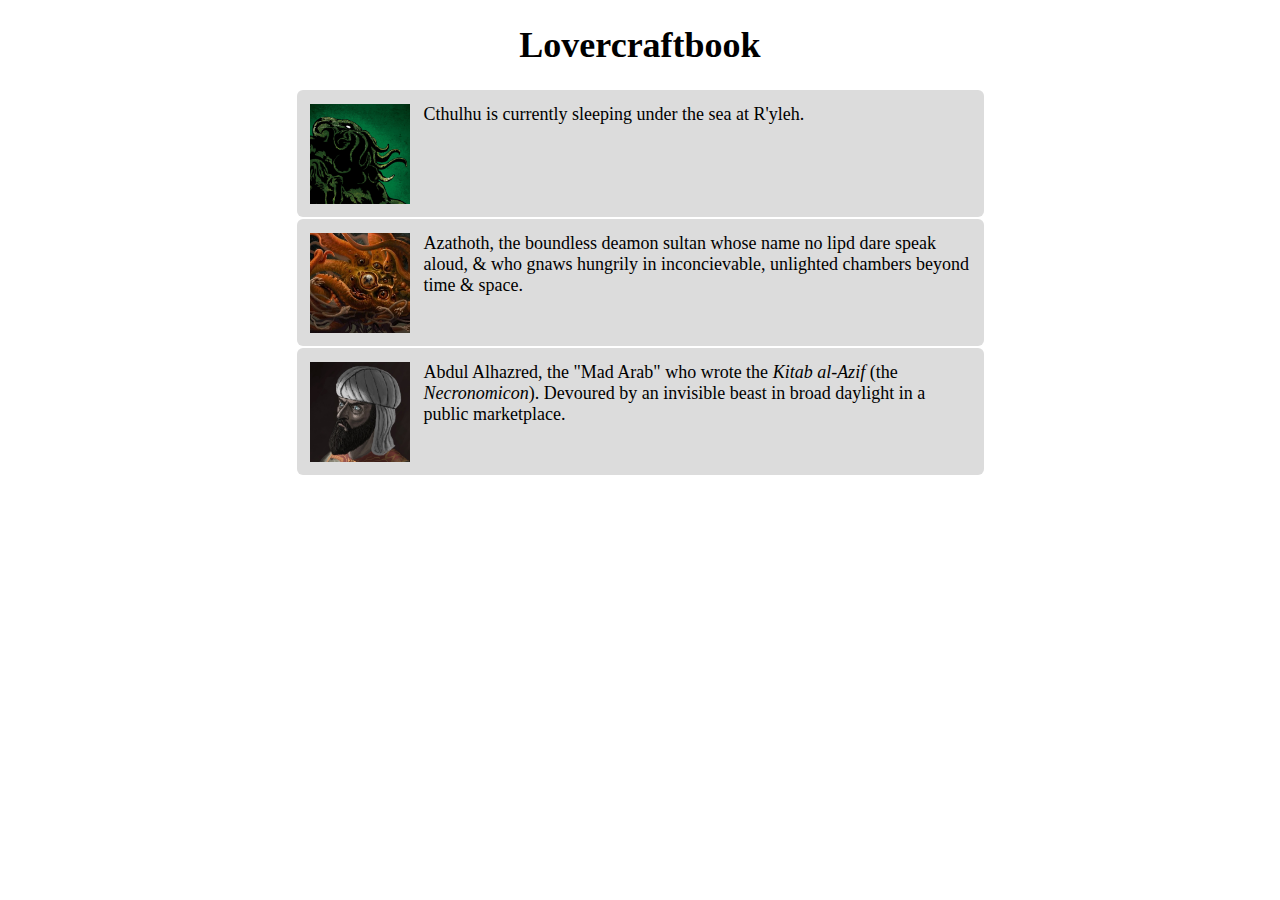
<file: index.html>
<!doctype html>
<html>
  <head>
    <meta charset="UTF-8">
    <title>Lovecraftbook: Media Objects via Flexbox</title>
    <link rel="stylesheet" href="styles/main.css">
  </head>
  <body>

    <h1>Lovercraftbook</h1>

    <div class="media-object">
      <img src="images/cthulhu.jpg" alt="cthulhu">
      <div class="media-text">
        Cthulhu is currently sleeping under the sea at R'yleh.
      </div>
    </div>

    <div class="media-object">
      <img src="images/azathoth.jpg" alt="azathoth">
      <div class="media-text">
        Azathoth, the boundless deamon sultan whose name no lipd dare speak aloud, &amp; who gnaws hungrily in inconcievable, unlighted chambers beyond time &amp; space.
      </div>
    </div>

    <div class="media-object">
      <img src="images/abdul-alhazred.jpg" alt="abdul-alhazred">
      <div class="media-text">
        Abdul Alhazred, the "Mad Arab" who wrote the <i>Kitab al-Azif</i> (the <i>Necronomicon</i>). Devoured by an invisible beast in broad daylight in a public marketplace.
      </div>
    </div>

  </body>
</html>
</file>
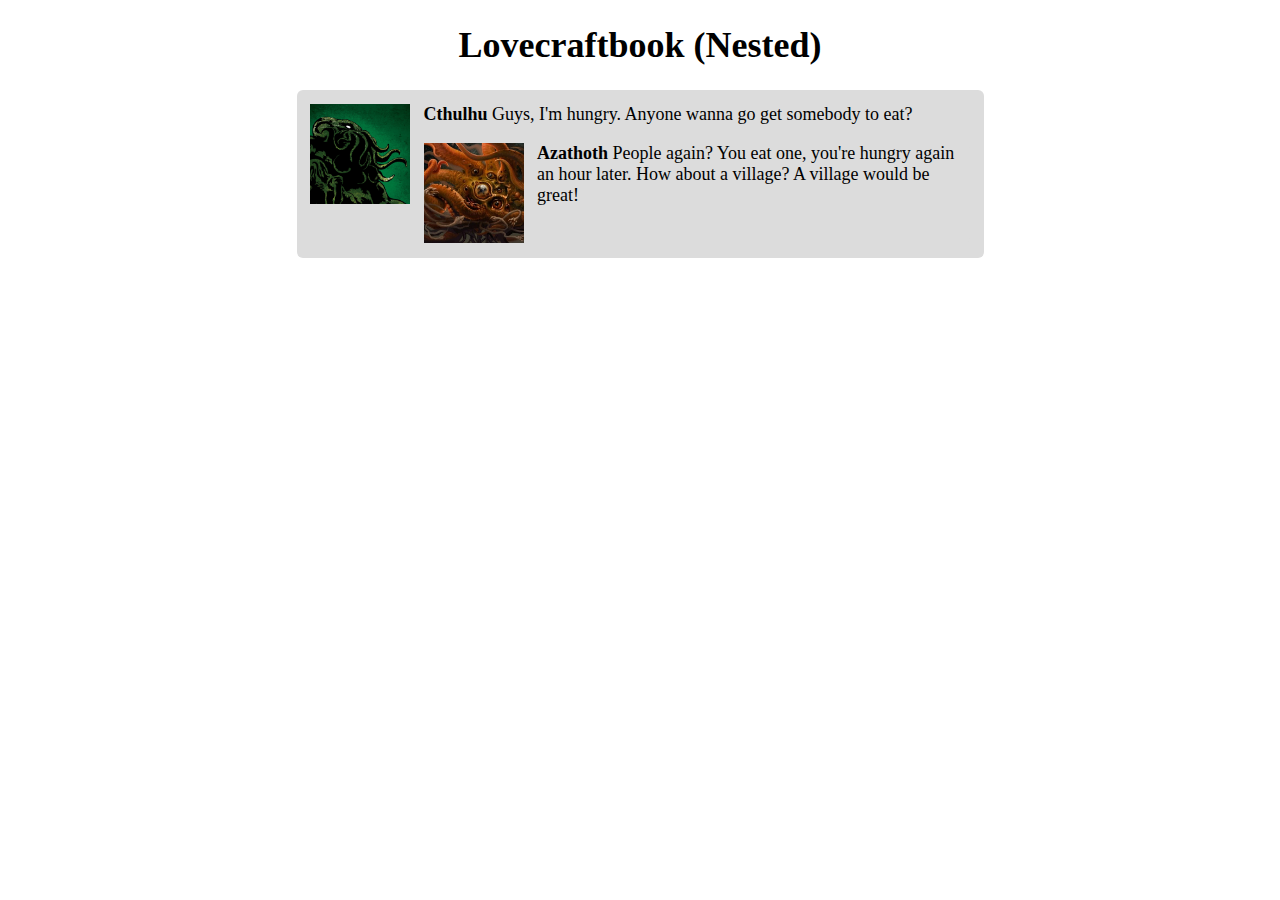
<file: index-nested.html>
<!doctype html>
<html>
  <head>
    <meta charset="UTF-8">
    <title>Lovecraftbook: Nested Media Objects via Flexbox</title>
    <link rel="stylesheet" href="styles/main.css">
  </head>
  <body>

    <h1>Lovecraftbook (Nested)</h1>

    <div class="media-object">
      <img src="images/cthulhu.jpg" alt="Cthulhu">
      <div class="media-text">
        <p>
          <b>Cthulhu</b> Guys, I'm hungry. Anyone wanna go get somebody to eat?
        </p>
        <div class="media-object">
          <img src="images/azathoth.jpg" alt="azathoth">
          <div class="media-text">
            <p>
              <b>Azathoth</b> People again? You eat one, you're hungry again an hour later. How about a village? A village would be great!
            </p>
          </div>
        </div>
      </div>


      </body>
    </html>
</file>
<file: styles/main.css>
/* line 1, /Users/brentwarnhoff/Documents/Web Dev Projects/media-objects/styles/main.scss */
html {
  font-size: 18px;
  font-family: "Iowan Old Style", Georgia, serif; }

/* line 6, /Users/brentwarnhoff/Documents/Web Dev Projects/media-objects/styles/main.scss */
h1 {
  text-align: center; }

/* line 10, /Users/brentwarnhoff/Documents/Web Dev Projects/media-objects/styles/main.scss */
.media-object {
  display: flex;
  width: 660px;
  background-color: #dcdcdc;
  border-radius: 6px;
  padding: .75em;
  margin: 2px auto; }
  /* line 17, /Users/brentwarnhoff/Documents/Web Dev Projects/media-objects/styles/main.scss */
  .media-object > img {
    width: 100px;
    height: 100px;
    margin-right: .75em;
    flex-shrink: 0; }
  /* line 23, /Users/brentwarnhoff/Documents/Web Dev Projects/media-objects/styles/main.scss */
  .media-object > .media-text {
    flex-grow: 1; }
    /* line 25, /Users/brentwarnhoff/Documents/Web Dev Projects/media-objects/styles/main.scss */
    .media-object > .media-text > p {
      margin-top: 0; }
      /* line 27, /Users/brentwarnhoff/Documents/Web Dev Projects/media-objects/styles/main.scss */
      .media-object > .media-text > p:last-child {
        margin-bottom: 0; }
    /* line 31, /Users/brentwarnhoff/Documents/Web Dev Projects/media-objects/styles/main.scss */
    .media-object > .media-text > .media-object {
      width: 100%;
      padding: 0; }

/*# sourceMappingURL=main.css.map */
</file>
